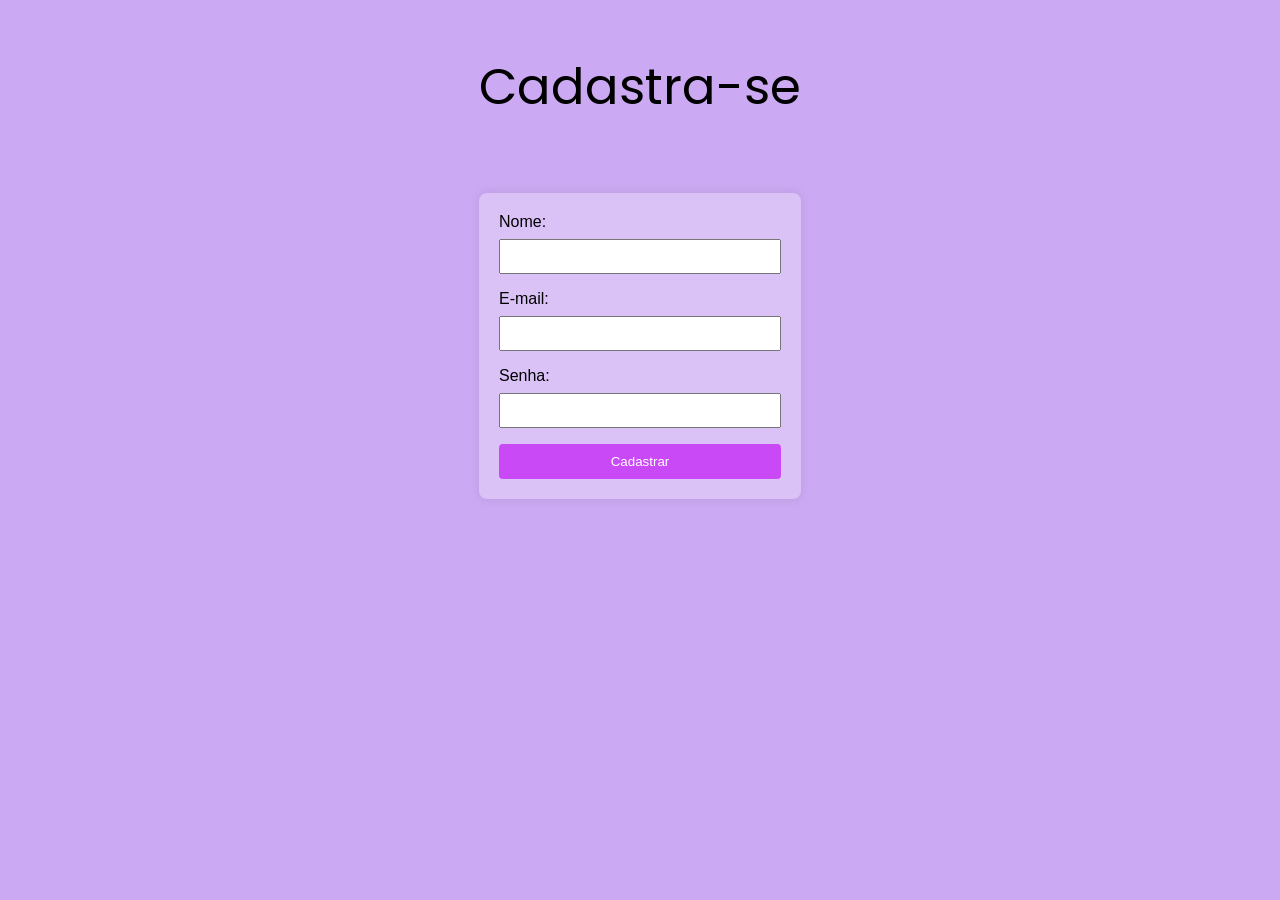
<file: cadastro/index.html>
<!DOCTYPE html>
<html lang="en">
<head>
    <meta charset="UTF-8">
    <meta name="viewport" content="width=device-width, initial-scale=1.0">
    <title>Cadastro</title>
    <link rel="stylesheet" href="style.css">
    <link rel="preconnect" href="https://fonts.googleapis.com">
    <link rel="preconnect" href="https://fonts.gstatic.com" crossorigin>
    <link href="https://fonts.googleapis.com/css2?family=Poppins:wght@600&display=swap" rel="stylesheet">
</head>
<body>
    <div class="login">
        <div class="logo">
        <p class="cadastro">Cadastra-se</p>
        <br>
    <div class="container">
        
        <form id="cadastroForm">
            <label for="nome">Nome:</label>
            <input type="text" id="nome" name="nome" required>

            <label for="email">E-mail:</label>
            <input type="email" id="email" name="email" required>

            <label for="senha">Senha:</label>
            <input type="password" id="senha" name="senha" required>

            <button type="button" onclick="cadastrar()">Cadastrar</button>
        </form>
    </div>

    <script src="main.js"></script>
</body>
</html>
</file>
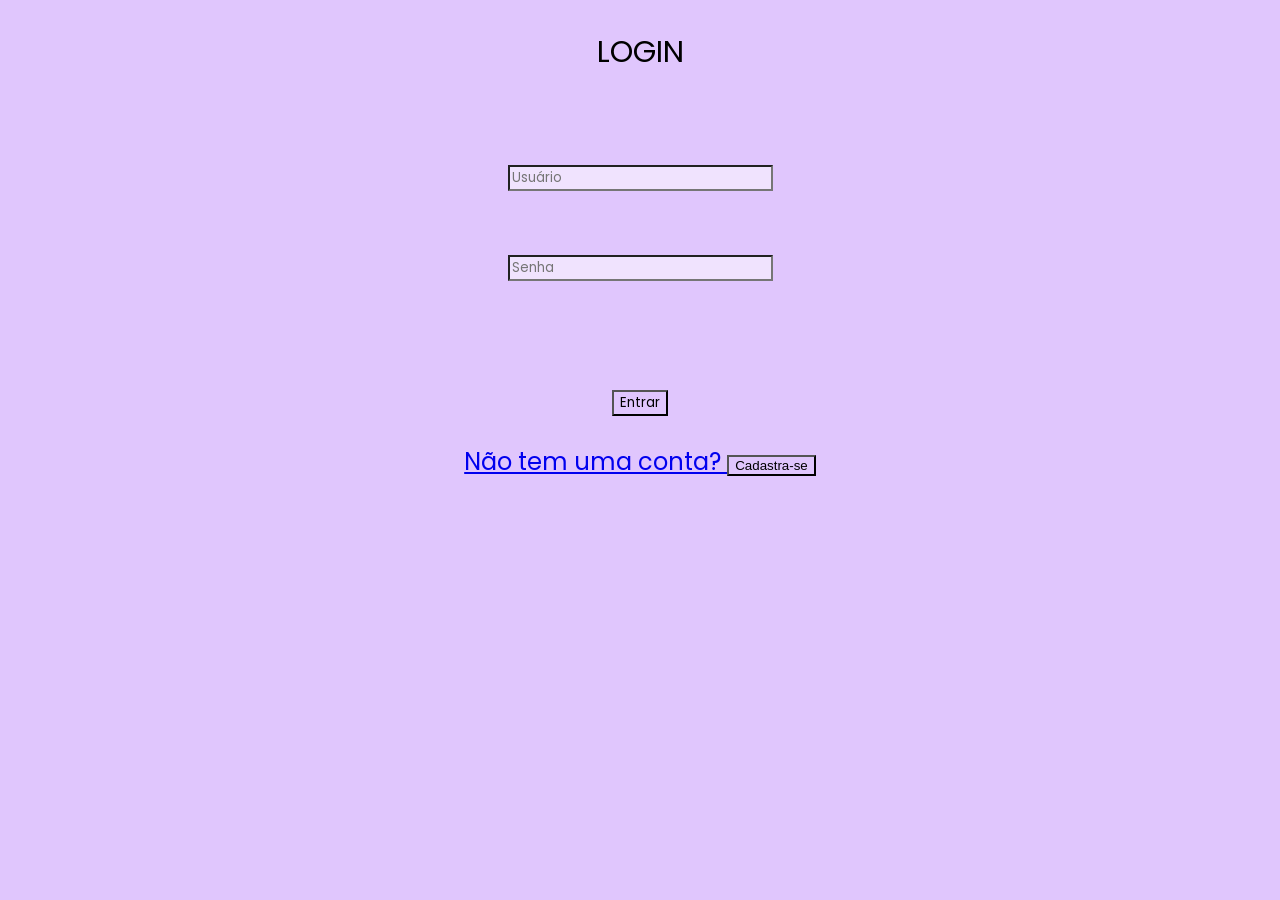
<file: login/index.html>
<!DOCTYPE html>
<html lang="en">
<head>
    <meta charset="UTF-8">
    <meta name="viewport" content="width=device-width, initial-scale=1.0">
    <title>Login</title>
    <link rel="stylesheet" href="style.css">
    <link rel="preconnect" href="https://fonts.googleapis.com">
    <link rel="preconnect" href="https://fonts.gstatic.com" crossorigin>
    <link href="https://fonts.googleapis.com/css2?family=Poppins:wght@600&display=swap" rel="stylesheet">
 
   
</head>
<body>
    <div class="login">
        <div class="logo">
        <p class="login">LOGIN</p>
        <br>
        <div class="form">
            <form class="login-form">
                <input class="inputUsuario" type="text" placeholder ="Usuário">
                <br><br>
                <input class="inputSenha" type="password" placeholder="Senha">
                <br><br><br>
                <button class="botao-entrar" type="submit">Entrar</button>
            </form>
           <a href="/cadastro/index.html"><p class="mensagem" >Não tem uma conta? <button id="cadastra-se" >Cadastra-se</button></p></a> 
            
        </div>
    </div>
    <script src="main.js"></script>
</body>
</html>
</file>
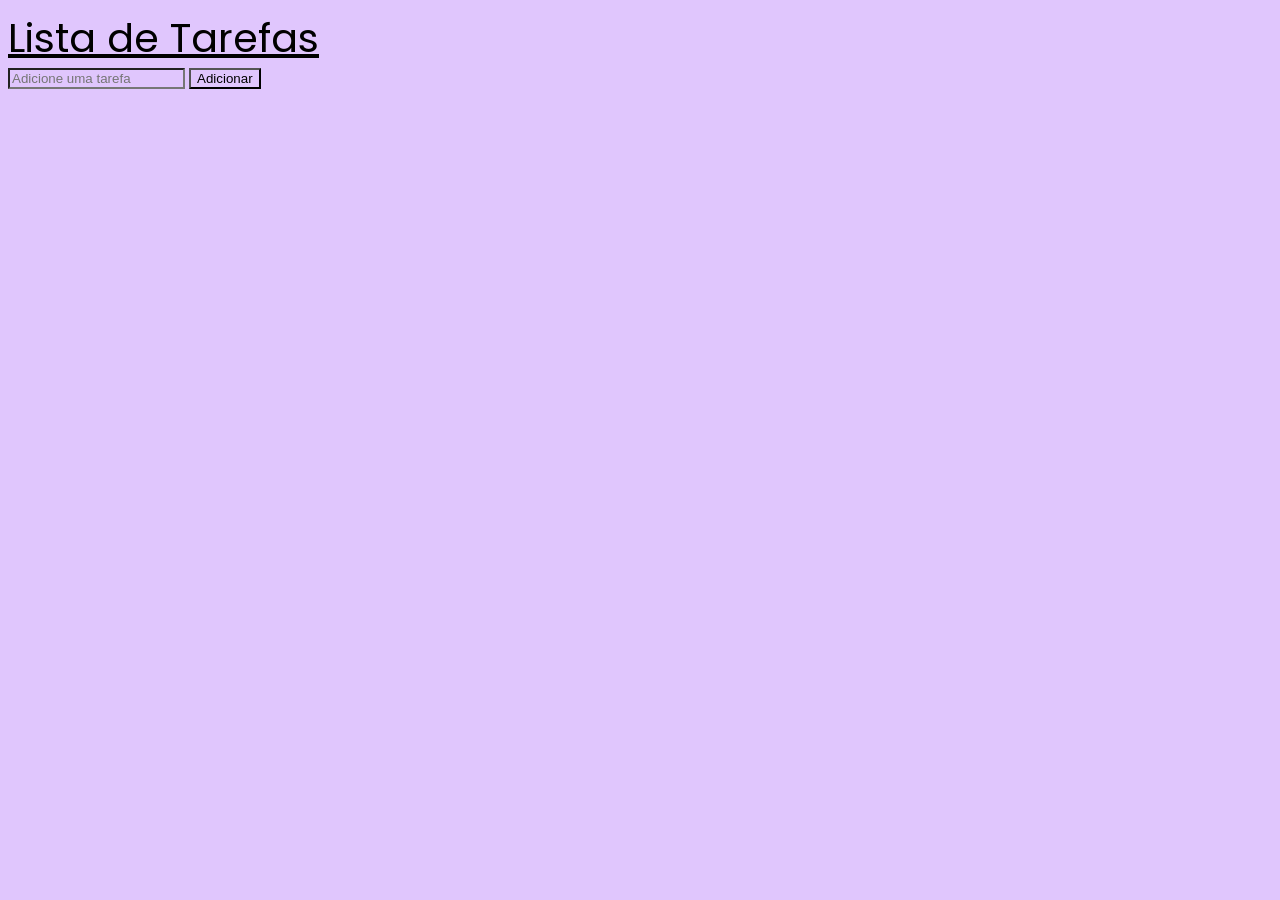
<file: tarefas/index.html>
<!DOCTYPE html>
<html lang="en">
<head>
    <meta charset="UTF-8">
    <meta name="viewport" content="width=device-width, initial-scale=1.0">
    <title>Lista de Tarefas</title>
    <link rel="stylesheet" href="style.css">
    <link rel="preconnect" href="https://fonts.googleapis.com">
    <link rel="preconnect" href="https://fonts.gstatic.com" crossorigin>
    <link href="https://fonts.googleapis.com/css2?family=Poppins:wght@600&display=swap" rel="stylesheet">
</head>
<body>
    <div class="container">
        <span class="titulo">Lista de Tarefas</span>
        <!-- <img class="icone-tarefas" src="img/fa-solid_tasks.svg" alt=""></div> -->

        <form class="form">
            <input type="text" id="input" placeholder="Adicione uma tarefa">
            <button type="submit">Adicionar</button>
        </form>
        <ul id="lista"></ul>
    </div>
    <script src="main.js"></script>
</body>
</html>
</file>
<file: cadastro/style.css>
body {
    font-family: Arial, sans-serif;
    background-color: #ccaaf3;
    margin: 0;
    display: flex;
    align-items: center;
    justify-content: center;
    /* height: 100vh; */
}

.container {
    background-color: #dac2f7;
    padding: 20px;
    border-radius: 8px;
    box-shadow: 0 0 10px rgba(0, 0, 0, 0.1);
}

form {
    display: flex;
    flex-direction: column;
}

label {
    margin-bottom: 8px;
}

input {
    padding: 8px;
    margin-bottom: 16px;
}

button {
    padding: 10px;
    background-color: #ca49f6;
    color: #ffffff;
    border: none;
    border-radius: 4px;
    cursor: pointer;
}
.cadastro{
   font-family: 'Poppins', sans-serif;
    font-size: 50px; 
    align-items: center;
    border-bottom: 200px;
    border-top: -1000px ;
}
</file>
<file: login/style.css>
* {
    background-color: #e0c6fd;
}

body{
    text-align: center;
}

.titulo {
    font-family: 'Poppins', sans-serif;
    font-size: 40px;
    text-decoration: underline;
}

.login {
    font-family: 'Poppins', sans-serif;
    font-size: 30px;

}

.inputUsuario, .inputSenha {
    background-color: rgba(255, 255, 255, 0.493);
    font-family: 'Poppins', sans-serif; 
}

.botao-entrar {
    font-family: 'Poppins', sans-serif ;
}

.mensagem {
    font-family: 'Poppins', sans-serif;
    font-size: x-large;
}
</file>
<file: tarefas/style.css>
* {
    background-color:#e0c6fd;
}

.titulo {
    font-family: 'Poppins', sans-serif;
    font-size: 40px;
    text-decoration: underline;
    border-top: 250px;
}
</file>
